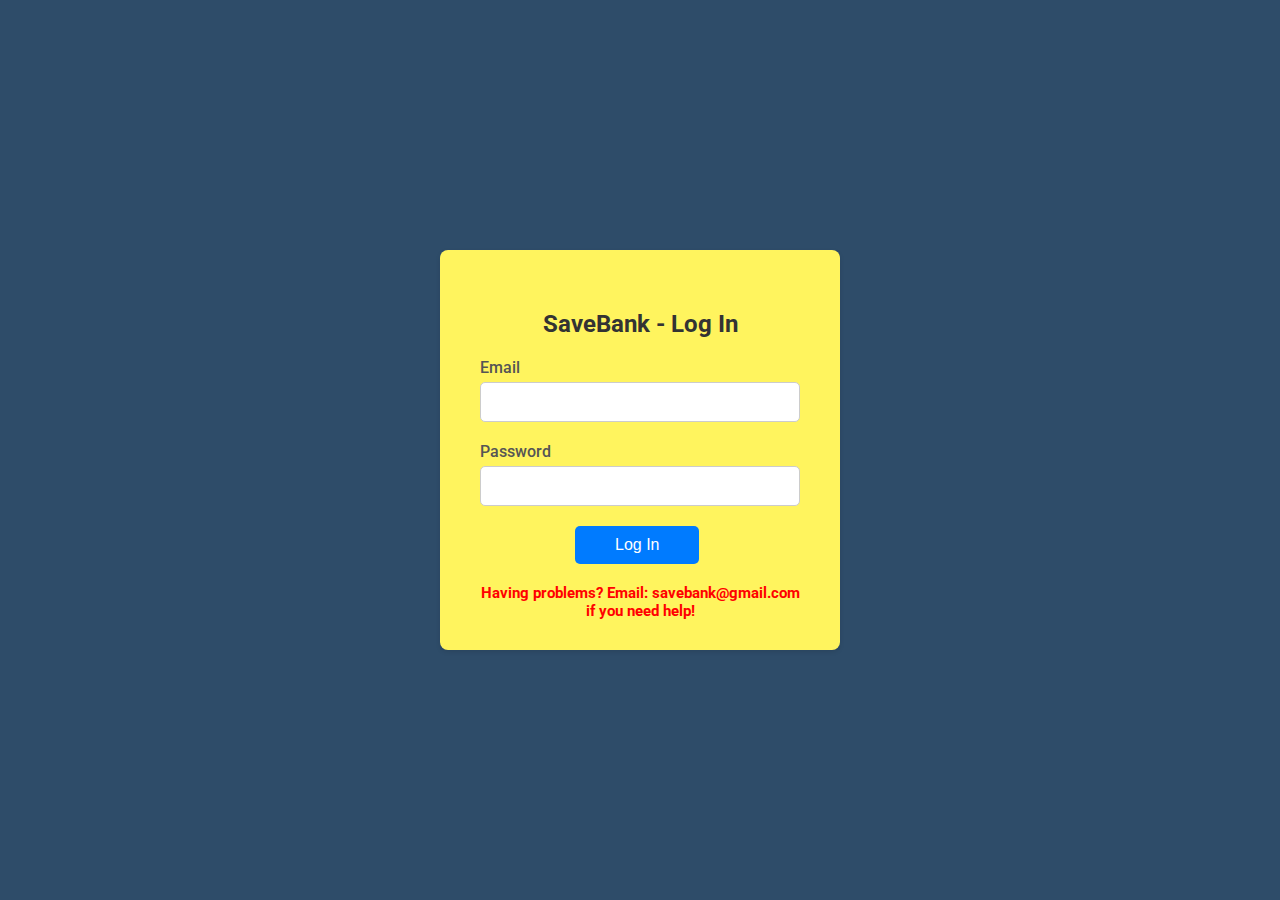
<file: index.html>
<!DOCTYPE html>
<html lang="en">
<head>
    <meta charset="UTF-8">
    <meta name="viewport" content="width=device-width, initial-scale=1.0">
    <title>SaveBank - Log In</title>
    <link rel="stylesheet" href="styles.css">
</head>
<body>
    <div class="container"> 
        <div class="login-container">
            <h2>SaveBank - Log In</h2>
            <form id="loginForm" novalidate>
                <div class="form-group">
                    <label for="username">Email</label>
                    <input type="text" id="username" name="username" required autocomplete="username">
                    <div class="invalid-feedback">Please enter a valid email.</div>
                </div>
                <div class="form-group">
                    <label for="password">Password</label>
                    <input type="password" id="password" name="password" required autocomplete="current-password">
                    <div class="invalid-feedback">Please enter your password.</div>
                </div>
                <div class="form-group">
                    <button type="submit">Log In</button>
                </div>
            </form>
            <h1 class="problemstxt">Having problems? Email: savebank@gmail.com if you need help!</h1>
        </div>
    </div>

    <script src="loginscript.js"></script>
</body>
</html>
</file>
<file: styles.css>
@import url('https://fonts.googleapis.com/css2?family=Roboto:wght@400;500;700&display=swap');

* {
  box-sizing: border-box;
}

body {
    font-family: 'Roboto', sans-serif;
    background-color: #2e4c69;
    margin: 0;
    padding: 20px;
    display: flex;
    justify-content: center;
    align-items: center;
    min-height: 100vh;
}

.container {
    max-width: 400px;
    width: 100%;
}

.login-container {
    background: #fff45e;
    padding: 40px;
    border-radius: 8px;
    box-shadow: 0 2px 5px rgba(0,0,0,0.1);
    animation: fadeInUp 0.6s ease;
}

.login-container h2 {
    margin-bottom: 20px;
    color: #333;
    text-align: center;
}

.form-group {
    margin-bottom: 20px;
}

.form-group label {
    display: block;
    margin-bottom: 5px;
    font-weight: 500;
    color: #555;
}

.form-group input {
    width: 100%;
    padding: 10px;
    font-size: 16px;
    border: 1px solid #ccc;
    border-radius: 5px;
}

.form-group input:focus {
    outline: none;
    border-color: #007bff;
}

.form-group button {
    background-color: #007bff;
    color: #fff;
    border: none;
    padding: 10px 40px;
    margin-left: 95px;
    font-size: 16px;
    border-radius: 5px;
    cursor: pointer;
    transition: background-color 0.3s ease;
}

.form-group button:hover {
    background-color: #0056b3;
}

.invalid-feedback {
    color: #dc3545;
    font-size: 14px;
    display: none;
    margin-top: 5px;
}

@keyframes fadeInUp {
    from {
        opacity: 0;
        transform: translateY(20px);
    }
    to {
        opacity: 1;
        transform: translateY(0);
    }
}

.problemstxt {
    margin-bottom: -10px;
    color: #ff0000;
    text-align: center;
    font-size: 15px;
}
</file>
